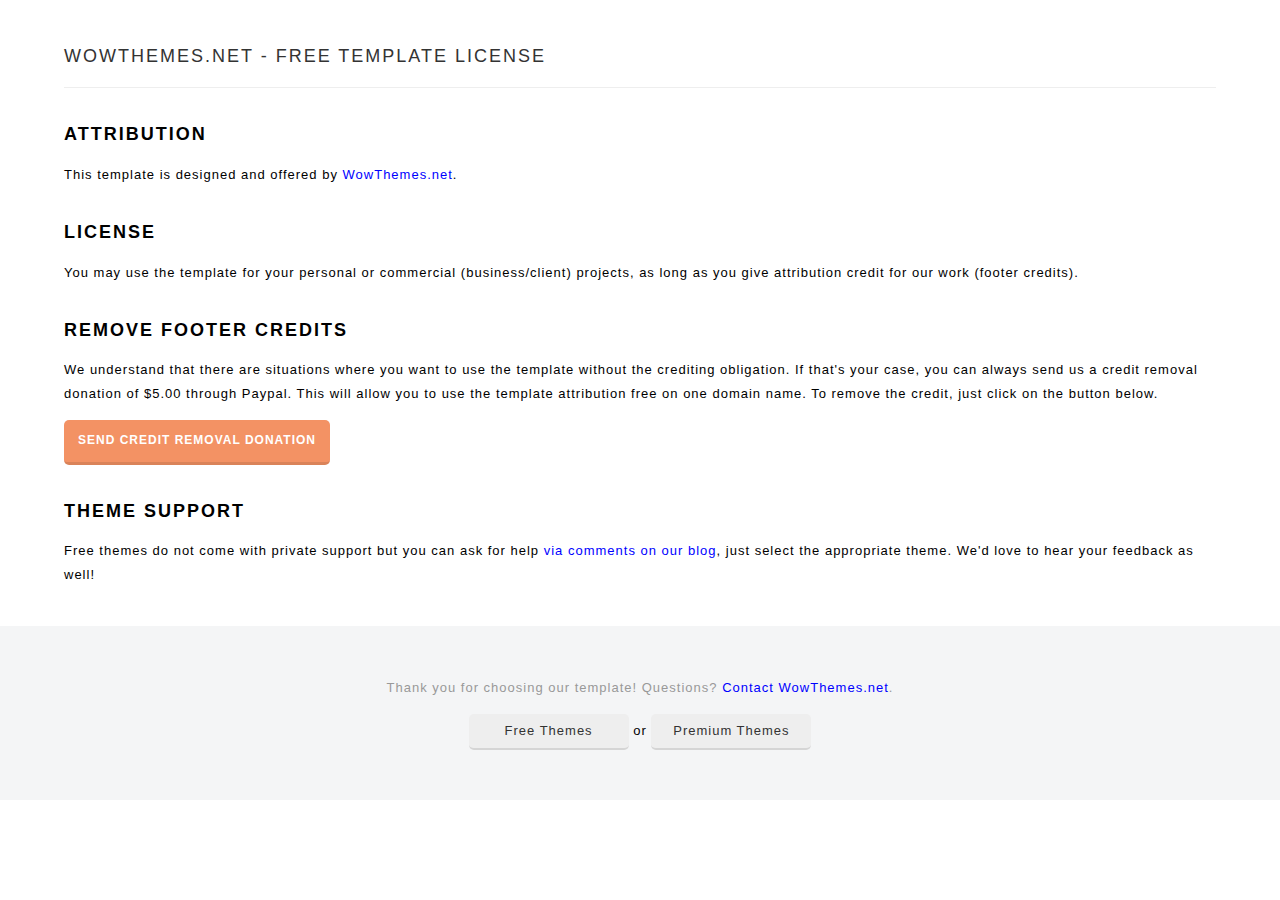
<file: projetoIntegrador3/target/projetoIntegrador3-1.0-SNAPSHOT/license.html>
<html>
<body>
<style>
h1 {font-size:18px;letter-spacing:2px;margin-top:30px;}
body {margin:0;font-family:Arial;line-height:1.8; 
    letter-spacing: 1px;
    font-size: 13px;}
hr {border-top:1px solid #eee;border-bottom:0;height:1px;}
a {text-decoration:none;color:blue;}
.btn {background-color:#eee;padding:5px;color:#333;border-bottom:2px solid rgba(0,0,0,0.1);border-radius:5px;min-width:150px;display:inline-block;}
.btn.green {background-color:green;color:#fff;}
.btn.orange {background-color:orange;color:#fff;}
.paypal {display: inline-block;
    font-family: inherit;
    font-size: 12px;
    font-weight: 900;
    color: #fff;
    text-align: center;
    padding: 10px 14px;
    background: #f39264;
    border: 0;
    cursor: pointer;
    outline: none;
    margin-top: 15px;
    border-bottom: 3px solid rgba(0,0,0,0.1);}
</style>
<div style="max-width:90%;margin:0px auto;margin-top:40px;">
<h1 style="border-bottom:1px solid #eee;margin-bottom:20px;padding-bottom:15px;"><a style="text-decoration:none;color:#333;font-weight:300;" href="https://www.wowthemes.net">WOWTHEMES.NET - FREE TEMPLATE LICENSE</a> <i style="color:#ccc;font-size:12px;"></i><h1>

<h1>ATTRIBUTION</h1>
This template is designed and offered by <a href="https://www.wowthemes.net">WowThemes.net</a>.
<h1>LICENSE</h1>
You may use the template for your personal or commercial (business/client) projects, as long as you give attribution credit for our work (footer credits).
<br/>
<h1 style="display:inline-block;">REMOVE FOOTER CREDITS</h1><br/>
We understand that there are situations where you want to use the template without the crediting obligation. If that's your case, you can always send us a credit removal donation of $5.00 through Paypal. This will allow you to use the template attribution free on one domain name. To remove the credit, just click on the button below.
<br/><a href="https://www.paypal.com/cgi-bin/webscr?cmd=_s-xclick&hosted_button_id=X4RVEGDRZNWPS" class="btn paypal">SEND CREDIT REMOVAL DONATION</a>
<h1>THEME SUPPORT</h1>
Free themes do not come with private support but you can ask for help <a href="https://www.wowthemes.net/category/freebies-2/free-themes-templates/">via comments on our blog</a>, just select the appropriate theme. We'd love to hear your feedback as well!
</div>
<div style="text-align:center;background:#f4f5f6;padding:50px 0;margin-top:40px;">
<span style="color:#999;display:block;margin-bottom:15px;">Thank you for choosing our template! Questions? <a href="https://www.wowthemes.net/support/">Contact WowThemes.net</a>.</span>
<a class="btn" href="https://www.wowthemes.net/category/freebies-2/free-themes-templates/">Free Themes</a> or <a class="btn" href="https://www.wowthemes.net/category/freebies-2/free-themes-templates/">Premium Themes</a> 
</div>
</body>
</html>
</file>
